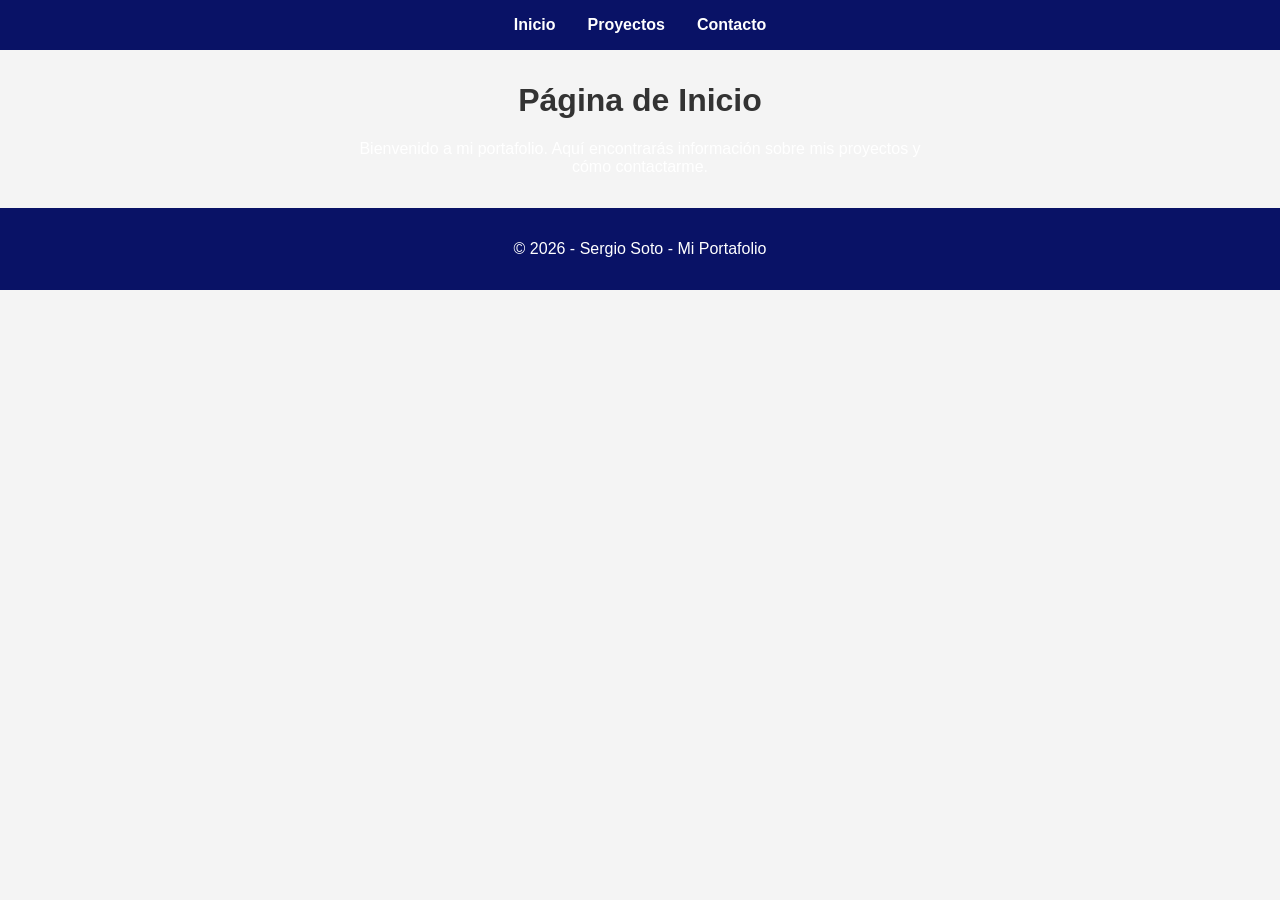
<file: docs/index.html>
<!DOCTYPE html>
<html lang="es">
<head>
  <meta charset="UTF-8">
  <meta name="viewport" content="width=device-width, initial-scale=1.0">
  <title>Inicio</title>
  <link rel="stylesheet" href="style.css">
</head>
<body>
  <header>
    <nav>
      <ul>
        <li><a href="index.html">Inicio</a></li>
        <li><a href="proyectos.html">Proyectos</a></li>
        <li><a href="contacto.html">Contacto</a></li>
      </ul>
    </nav>
  </header>

  <h1>Página de Inicio</h1>
  <p>Bienvenido a mi portafolio. Aquí encontrarás información sobre mis proyectos y cómo contactarme.</p>

  <footer>
    <p>&copy; 2026 - Sergio Soto - Mi Portafolio</p>
  </footer>
</body>
</html>
</file>
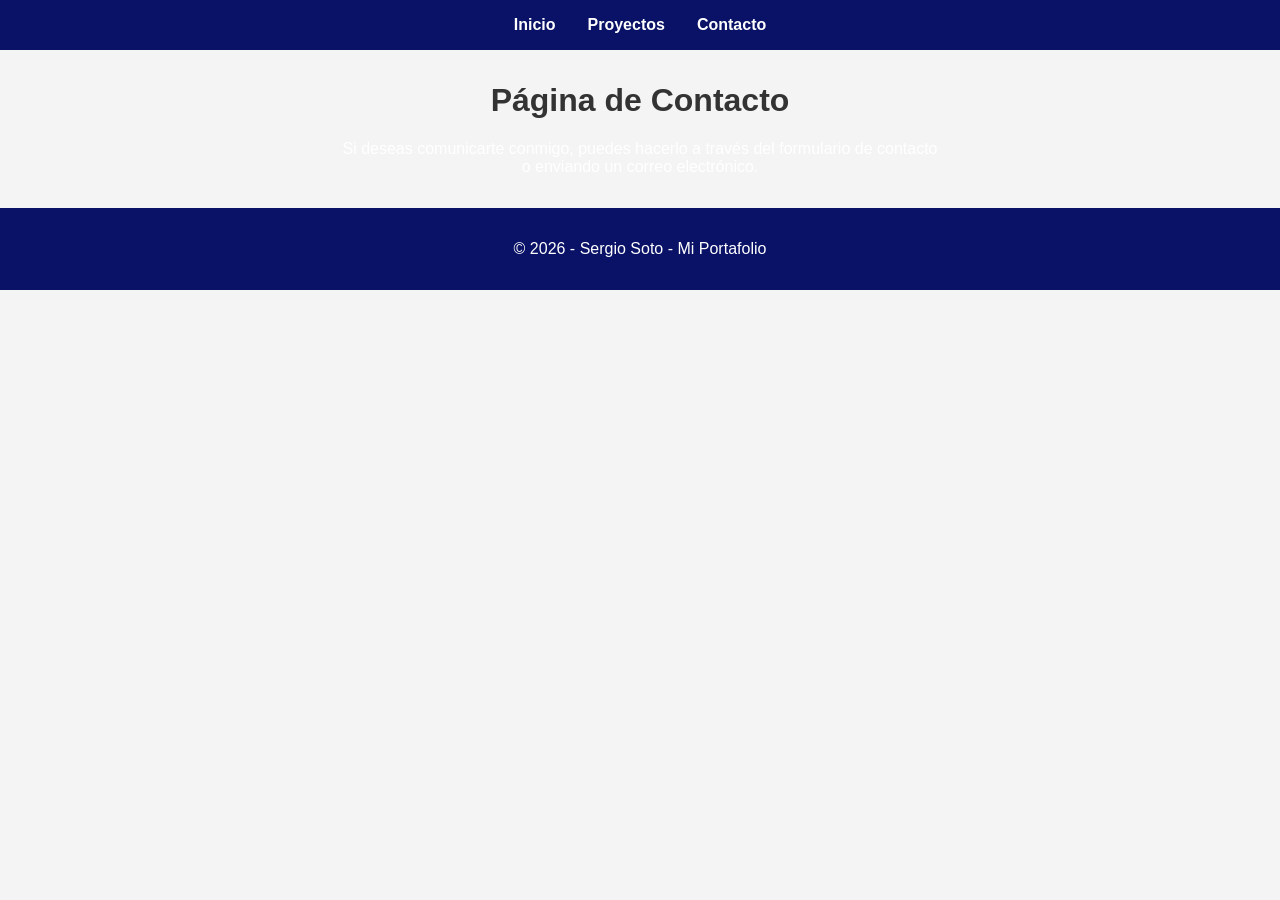
<file: docs/contacto.html>
<!DOCTYPE html>
<html lang="es">
<head>
  <meta charset="UTF-8">
  <meta name="viewport" content="width=device-width, initial-scale=1.0">
  <title>Contacto</title>
  <link rel="stylesheet" href="style.css">
</head>
<body>
  <header>
    <nav>
      <ul>
        <li><a href="index.html">Inicio</a></li>
        <li><a href="proyectos.html">Proyectos</a></li>
        <li><a href="contacto.html">Contacto</a></li>
      </ul>
    </nav>
  </header>

  <h1>Página de Contacto</h1>
  <p>Si deseas comunicarte conmigo, puedes hacerlo a través del formulario de contacto o enviando un correo electrónico.</p>

  <footer>
    <p>&copy; 2026 - Sergio Soto - Mi Portafolio</p>
  </footer>
</body>
</html>
</file>
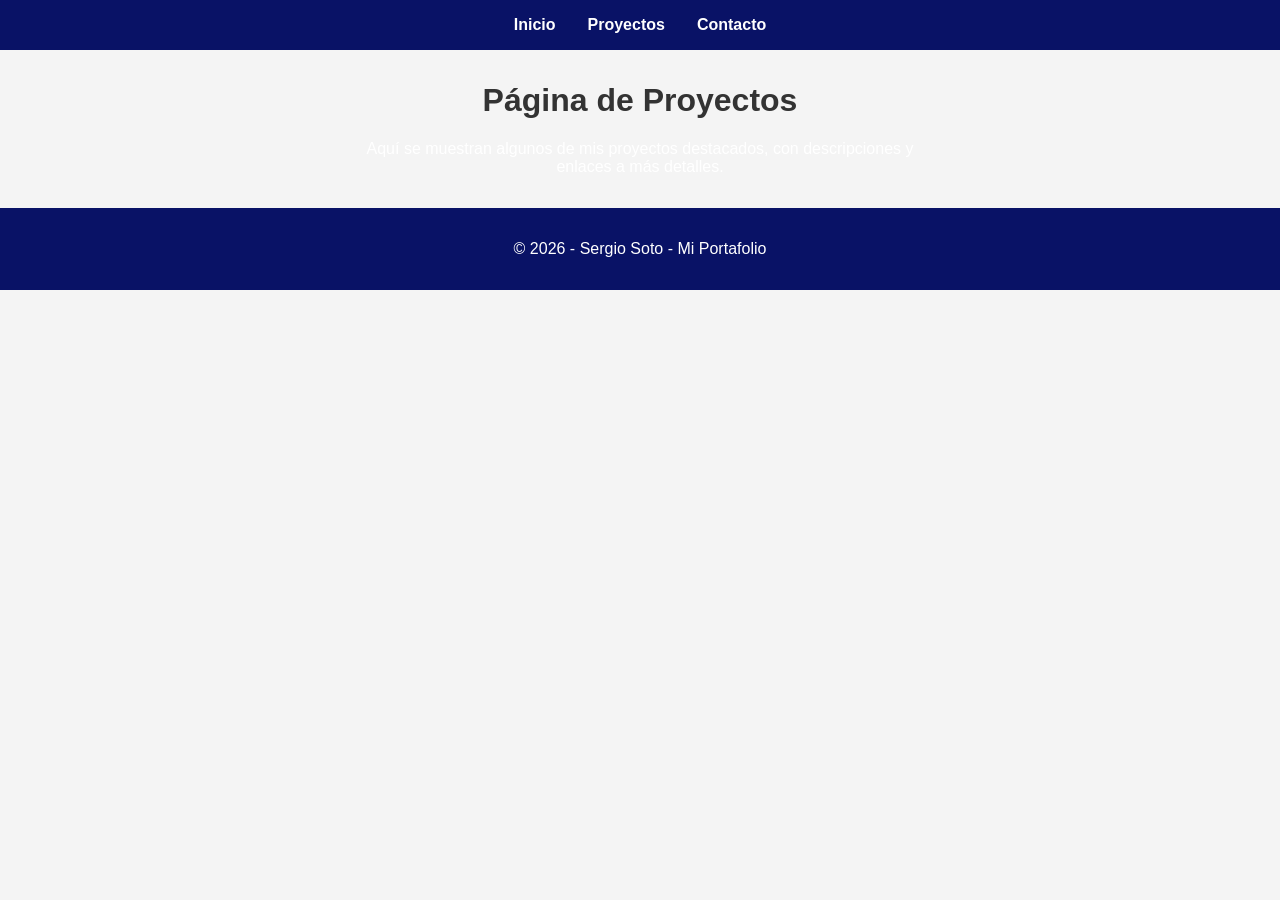
<file: docs/proyectos.html>
<!DOCTYPE html>
<html lang="es">
<head>
  <meta charset="UTF-8">
  <meta name="viewport" content="width=device-width, initial-scale=1.0">
  <title>Proyectos</title>
  <link rel="stylesheet" href="style.css">
</head>
<body>
  <header>
    <nav>
      <ul>
        <li><a href="index.html">Inicio</a></li>
        <li><a href="proyectos.html">Proyectos</a></li>
        <li><a href="contacto.html">Contacto</a></li>
      </ul>
    </nav>
  </header>

  <h1>Página de Proyectos</h1>
  <p>Aquí se muestran algunos de mis proyectos destacados, con descripciones y enlaces a más detalles.</p>

  <footer>
    <p>&copy; 2026 - Sergio Soto - Mi Portafolio</p>
  </footer>
</body>
</html>
</file>
<file: docs/style.css>
/* Estilos generales */
body {
  font-family: Arial, sans-serif;
  margin: 0;
  padding: 0;
  background-color: #f4f4f4;
}

/* Menú de navegación */
header {
  background-color: #091266;
  padding: 1rem;
}

nav ul {
  list-style: none;
  display: flex;
  justify-content: center;
  margin: 0;
  padding: 0;
}

nav ul li {
  margin: 0 1rem;
}

nav ul li a {
  color: #fff;
  text-decoration: none;
  font-weight: bold;
}

nav ul li a:hover {
  text-decoration: underline;
}

/* Títulos y párrafos */
h1 {
  text-align: center;
  margin-top: 2rem;
  color: #333;
}

p {
  text-align: center;
  margin: 1rem auto;
  max-width: 600px;
  color: #fff;
}

/* Pie de página */
footer {
  background-color: #091266;
  color: #d1bbbb;
  text-align: center;
  padding: 1rem;
  margin-top: 2rem;
}
</file>
